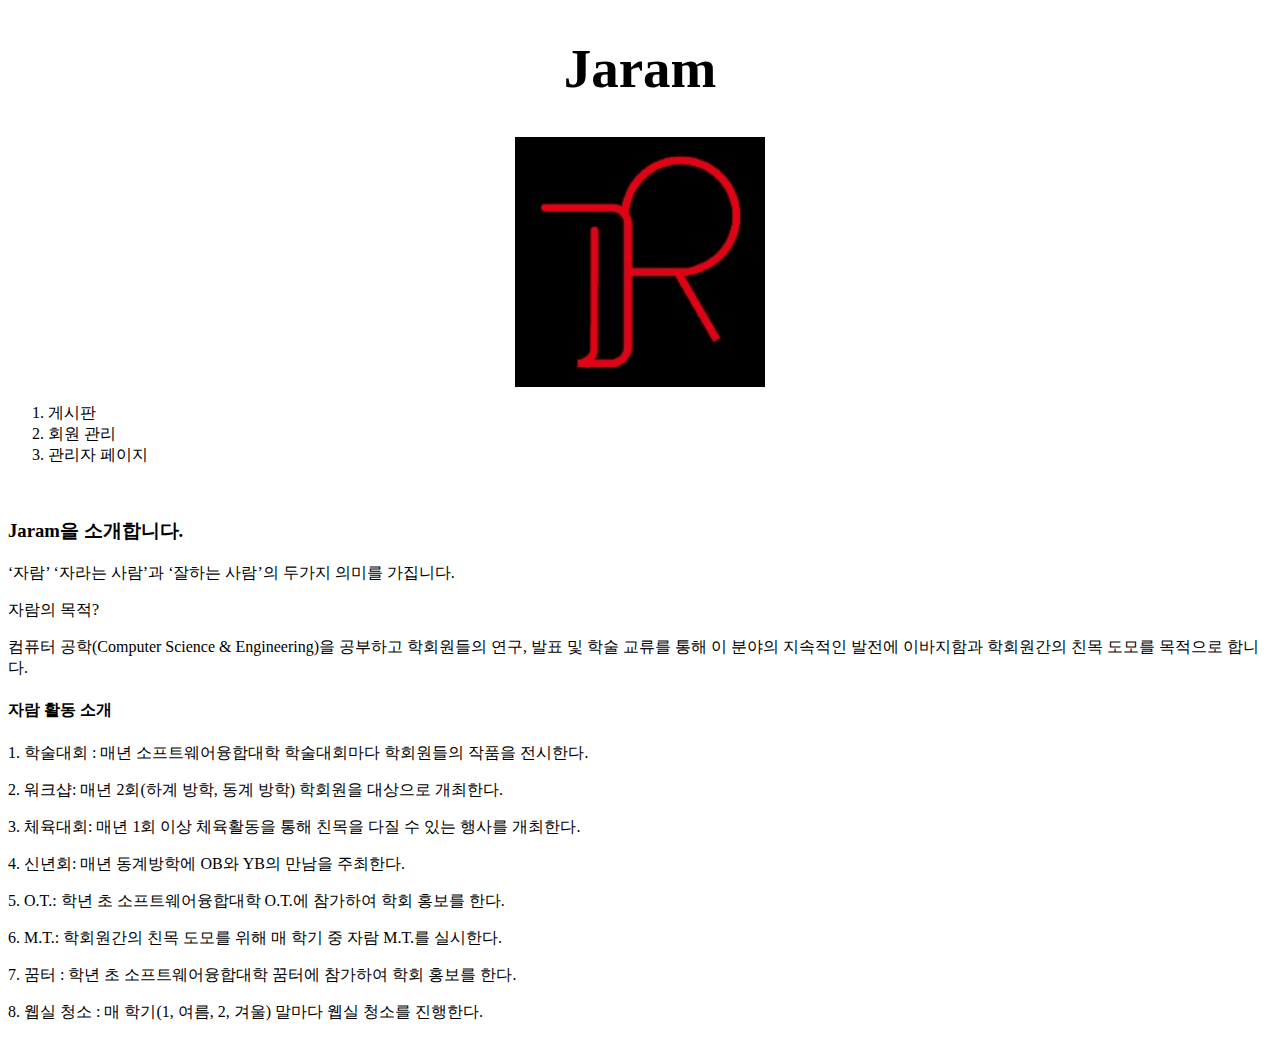
<file: index.html>
<!doctype html>
<html>
<head>
  <title>Jaram.com</title>
  <meta charset="utf-8">
  <style>
  a {
    color:black;
    text-decoration: none;
  }
  h1{
    font-size: 55px;
    text-align: center;
  }
  #img{
    display: block; margin:0px auto;
  }
  </style>
</head>
<body>
  <h1><a href="index.html">Jaram</a></h1>
  <img id = "img" src="Jaram.png" width="250">
  <ol>
    <li><a href="Jaram.socio.html">게시판</a></li>
    <li><a href="Jaram.member.html">회원 관리</a></li>
    <li><a href="Jaram.master.html">관리자 페이지</a></li>
  </ol>
  <br>
  <h3><strong>Jaram을 소개합니다.</strong></h3>
  <p style="margin-top:5px;">‘자람’ ‘자라는 사람’과 ‘잘하는 사람’의 두가지 의미를 가집니다.</p>
  <p>자람의 목적?</p>
  <p>컴퓨터 공학(Computer Science & Engineering)을 공부하고 학회원들의 연구, 발표 및 학술 교류를 통해 이 분야의 지속적인 발전에 이바지함과 학회원간의 친목 도모를 목적으로 합니다.</p>
  <h4>자람 활동 소개</h4>
  <p style="margin-top:5px;">1. 학술대회 : 매년 소프트웨어융합대학 학술대회마다 학회원들의 작품을 전시한다. </p>
  <p>2. 워크샵: 매년 2회(하계 방학, 동계 방학) 학회원을 대상으로 개최한다.</p>
  <p>3. 체육대회: 매년 1회 이상 체육활동을 통해 친목을 다질 수 있는 행사를 개최한다.</p>
  <p>4. 신년회: 매년 동계방학에 OB와 YB의 만남을 주최한다.</p>
  <p>5. O.T.: 학년 초 소프트웨어융합대학 O.T.에 참가하여 학회 홍보를 한다.</p>
  <p>6. M.T.: 학회원간의 친목 도모를 위해 매 학기 중 자람 M.T.를 실시한다.</p>
  <p>7. 꿈터 : 학년 초 소프트웨어융합대학 꿈터에 참가하여 학회 홍보를 한다.</p>
  <p>8. 웹실 청소 : 매 학기(1, 여름, 2, 겨울) 말마다 웹실 청소를 진행한다.</p>
</body>
</html>
</file>
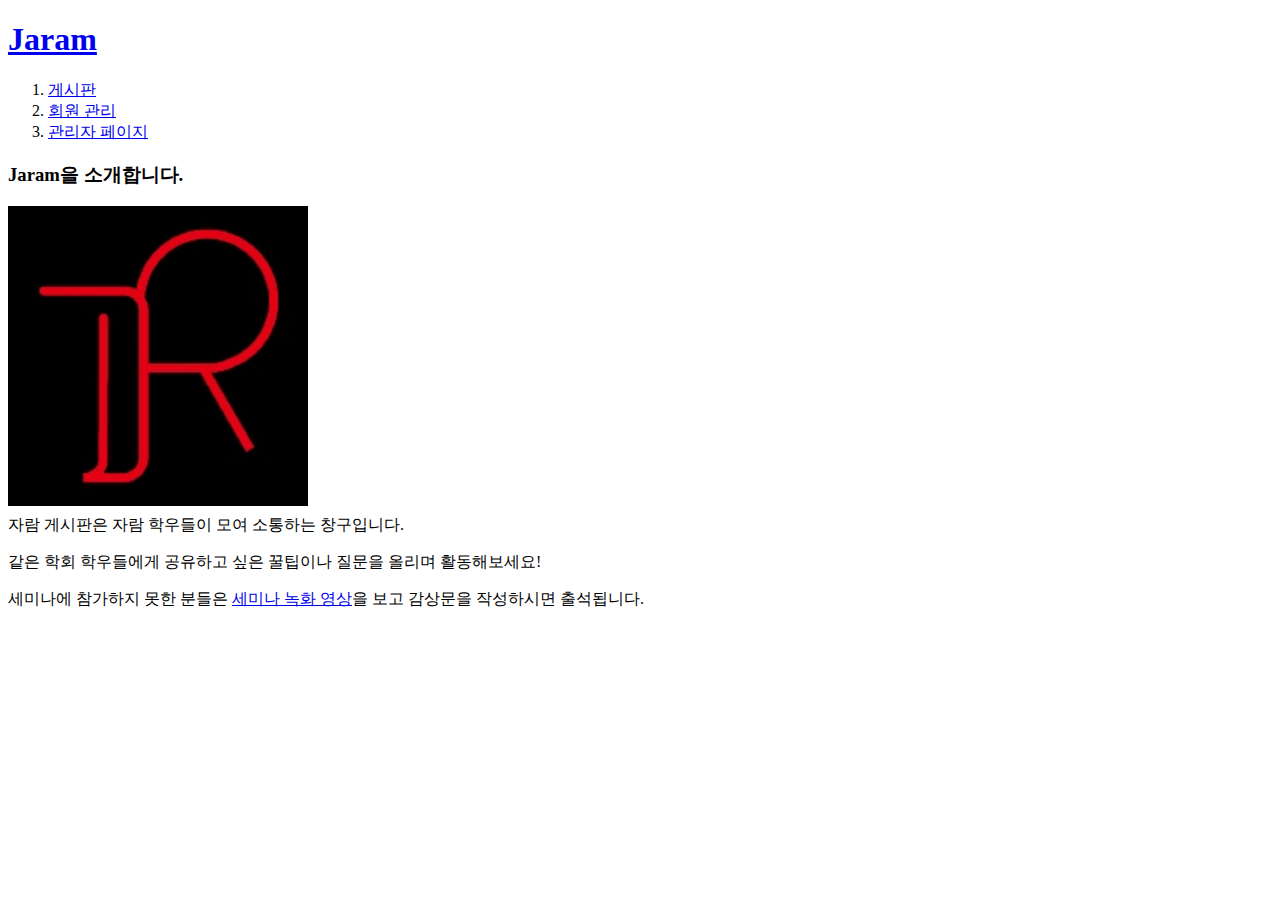
<file: Jaram.html>
<!doctype html>
<html>
<head>
  <title>Jaram.com</title>
  <meta charset="utf-8">
</head>

<body>
  <h1><a href="Jaram.html">Jaram</a></h1>
  <ol>
    <li><a href="Jaram.socio.html">게시판</a></li>
    <li><a href="Jaram.member.html">회원 관리</a></li>
    <li><a href="Jaram.master.html">관리자 페이지</a></li>
  </ol>
  <h3><strong>Jaram을 소개합니다.</strong></h3>
  <img src="Jaram.png" width="300">
  <p style="margin-top:5px;">자람 게시판은 자람 학우들이 모여 소통하는 창구입니다.</p>
  <p>같은 학회 학우들에게 공유하고 싶은 꿀팁이나 질문을 올리며 활동해보세요!</p>
  <p>세미나에 참가하지 못한 분들은 <a href ="https://www.youtube.com/watch?v=FqZYhT7Ki0I" target ="_blank" title="세미나 녹화 영상">
    세미나 녹화 영상</a>을 보고 감상문을 작성하시면 출석됩니다.</p>
</body>
</html>
</file>
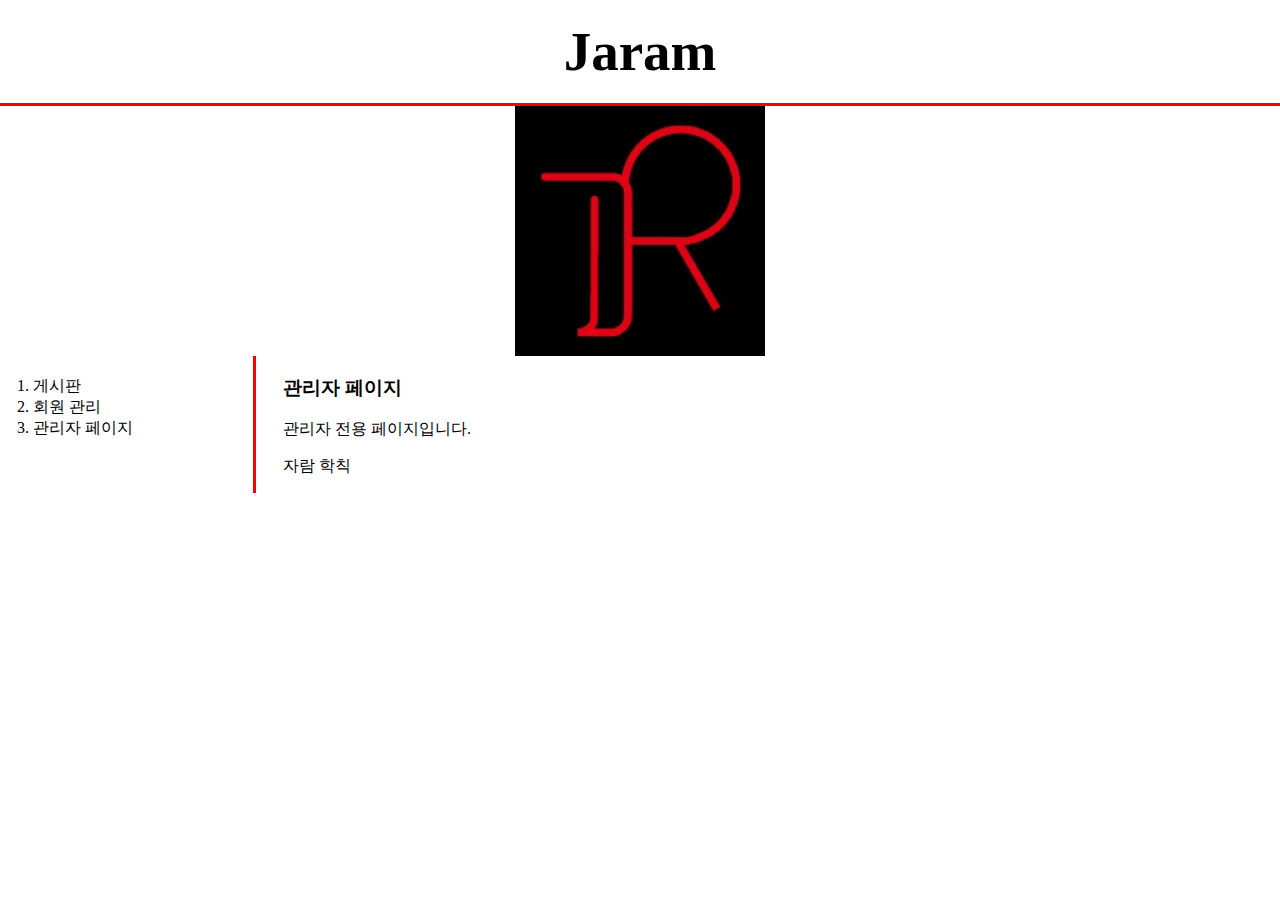
<file: Jaram.master.html>
<!doctype html>
<html>
<head>
  <title>Jaram.com</title>
  <meta charset="utf-8">
  <link rel="stylesheet" href="style.css">
</head>
<body>
  <h1><a href="index.html">Jaram</a></h1>
  <img id = "img" src="Jaram.png" width="250">
  <div id="grid">
  <ol>
    <li><a href="Jaram.socio.html">게시판</a></li>
    <li><a href="Jaram.member.html">회원 관리</a></li>
    <li><a href="Jaram.master.html">관리자 페이지</a></li>
  </ol>
  <div id="article">
  <h3><strong>관리자 페이지</strong></h3>
  <p style="margin-top:5px;">관리자 전용 페이지입니다.</p>
  <p><a href = "https://docs.google.com/document/d/11aU4D8eB7jI_0i77g8-O9LV-mFMHhpK9JSebj5Ni05Q/edit" target="_blank" title="자람 학칙">자람 학칙</a></p>
  </div>
</div>
</body>
</html>
</file>
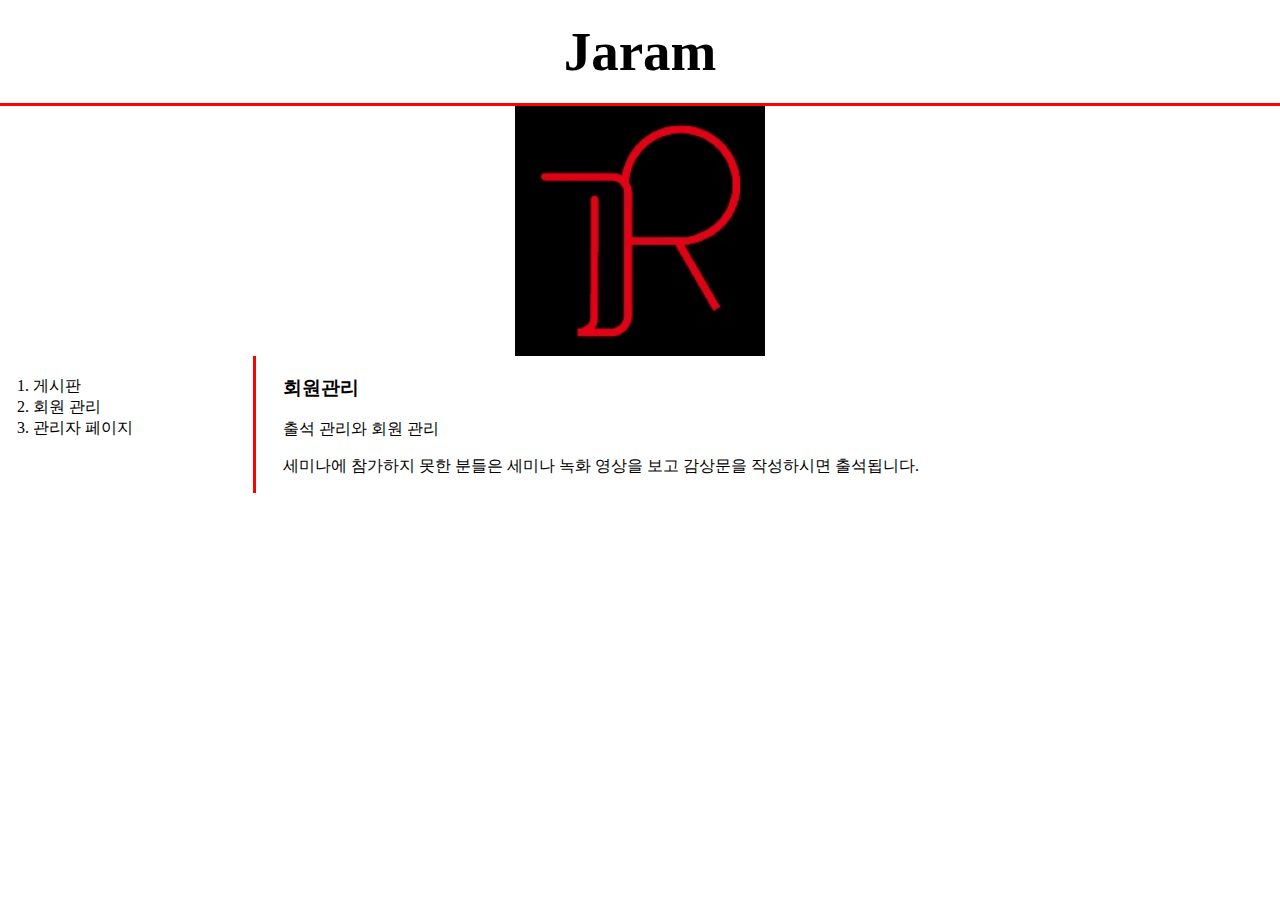
<file: Jaram.member.html>
<!DOCTYPE html>
<html>
<head>
  <title>Jaram.com</title>
  <meta charset="utf-8">
  <link rel="stylesheet" href="style.css">
</head>
<body>
  <h1><a href="index.html">Jaram</a></h1>
  <img id = "img" src="Jaram.png" width="250">

  <div id="grid">
    <ol>
      <li><a href="Jaram.socio.html">게시판</a></li>
      <li><a href="Jaram.member.html">회원 관리</a></li>
      <li><a href="Jaram.master.html">관리자 페이지</a></li>
    </ol>
    <div id="article">
      <h3><strong>회원관리</strong></h3>
      <p style="margin-top:5px;">출석 관리와 회원 관리</p>
      <p>세미나에 참가하지 못한 분들은 <a href ="https://www.youtube.com/watch?v=FqZYhT7Ki0I" target ="_blank" title="세미나 녹화 영상">
        세미나 녹화 영상</a>을 보고 감상문을 작성하시면 출석됩니다.</p>
    </div>
</div>
</body>
</html>
</file>
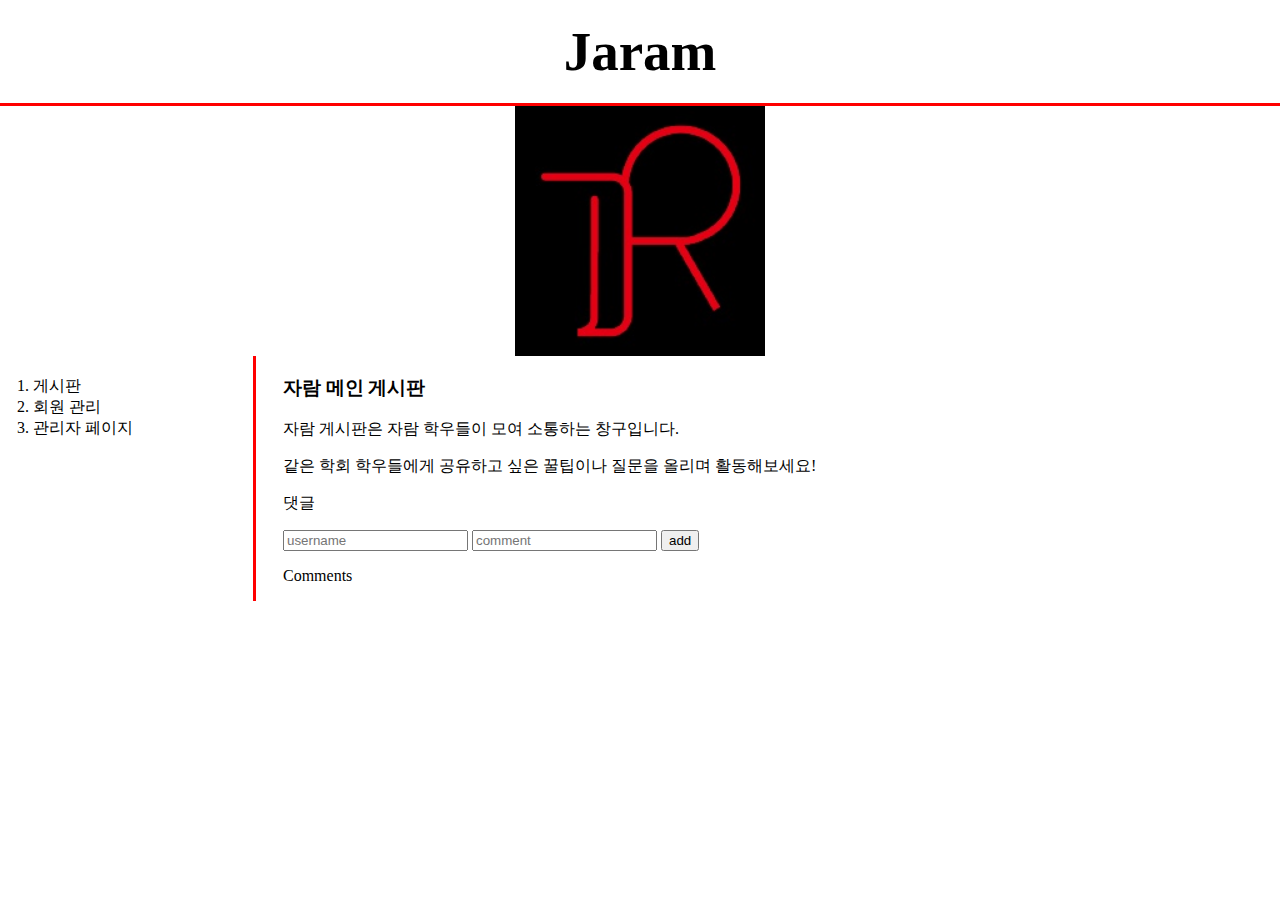
<file: Jaram.socio.html>
<!doctype html>
<html>
<head>
  <title>Jaram.com</title>
  <meta charset="utf-8">
  <link rel="stylesheet" href="style.css">
</head>
<body>
  <h1><a href="index.html">Jaram</a></h1>
  <img id = "img" src="Jaram.png" width="250">
  <div id="grid">
  <ol>
    <li><a href="C:\Users\sec\Desktop\WEB\Jaram.socio.html">게시판</a></li>
    <li><a href="Jaram.member.html">회원 관리</a></li>
    <li><a href="Jaram.master.html">관리자 페이지</a></li>
  </ol>
  <div id="article">
  <h3><strong>자람 메인 게시판</strong></h3>
  <p>자람 게시판은 자람 학우들이 모여 소통하는 창구입니다.</p>
  <p>같은 학회 학우들에게 공유하고 싶은 꿀팁이나 질문을 올리며 활동해보세요!</p>
  <p>댓글</p>
  <form id="commentForm" action="Jaram.socio.html" autocomplete="on">
    <input type="text" name = "username" placeholder="username";>
    <input type="text" name = "comment" placeholder="comment";>
    <button>add</button>
  </form>
  <p>Comments</p>
  <ul id="comments"></ul>
  <script>
  const commentForm = document.querySelector("#commentForm");
  const comments = document.querySelector("#comments");
  commentForm.addEventListener("submit", function(e) {
    e.preventDefault();
    const usernameInput =commentForm.elements.username;
    const commentInput = commentForm.elements.comment;
    addComment(usernameInput.value,commentInput.value);
    usernameInput.value = "";
    commentInput.value = "";
  });
  const addComment = (username, comment) => {
  const newComment = document.createElement("li");
  const bTag = document.createElement("b");
  bTag.append(username);
  newComment.append(bTag);
  newComment.append(`: ${comment}`);
  comments.append(newComment);
};
  </script>

</div>
</div>
</body>
</html>
</file>
<file: style.css>
body{
  margin:0;
}
a {
  color:black;
  text-decoration: none;
}
h1{
  font-size: 55px;
  text-align: center;
  border-bottom:3px solid red;
  margin:0;
  padding: 20px;
}
ol{
  border-right: 3px solid red;
  width:200px;
  margin:0;
  padding: 20px;
}
#img{
  display: block; margin:0px auto;
}
#grid{
  display: grid;
  grid-template-columns: 250px 1fr;
}
#grid ol{
  padding-left:33px;
}
#grid #article{
  padding-left:33px;
}
@media(max-width:700px){
  #grid{
    display: block;
  }
  ol{
    border-right: none;
  }
  h1{
    border-bottom:none;
  }
}
</file>
